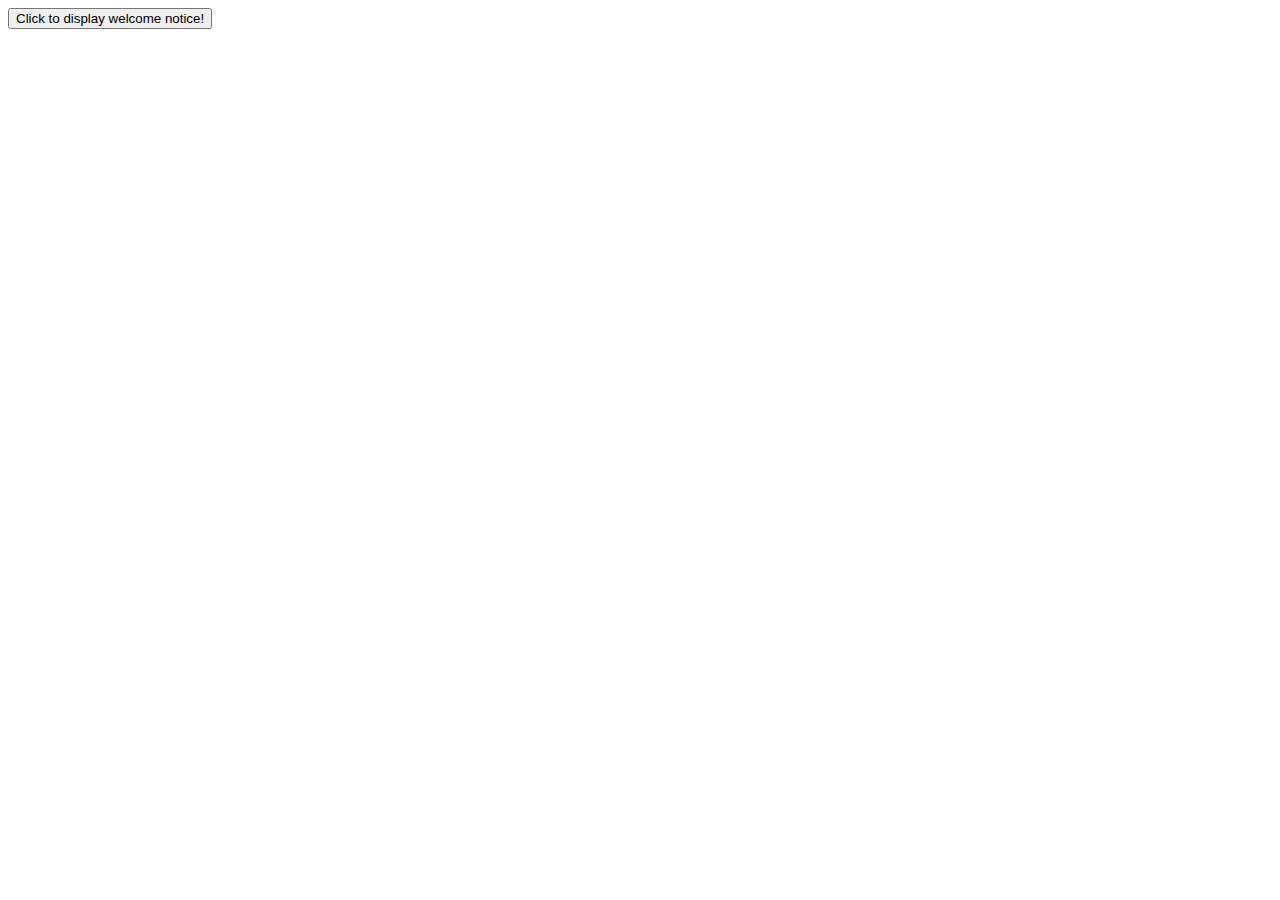
<file: index.html>
<!DOCTYPE html>
<html>
  <head>
    <title>First JS Program</title>
  </head>

  <body>
    <button id='#button-one'> Click to display welcome notice! </button>
    <h1 id='#heading-one'></h1>
  <script src='script.js'></script>
  </body>
</html>
</file>
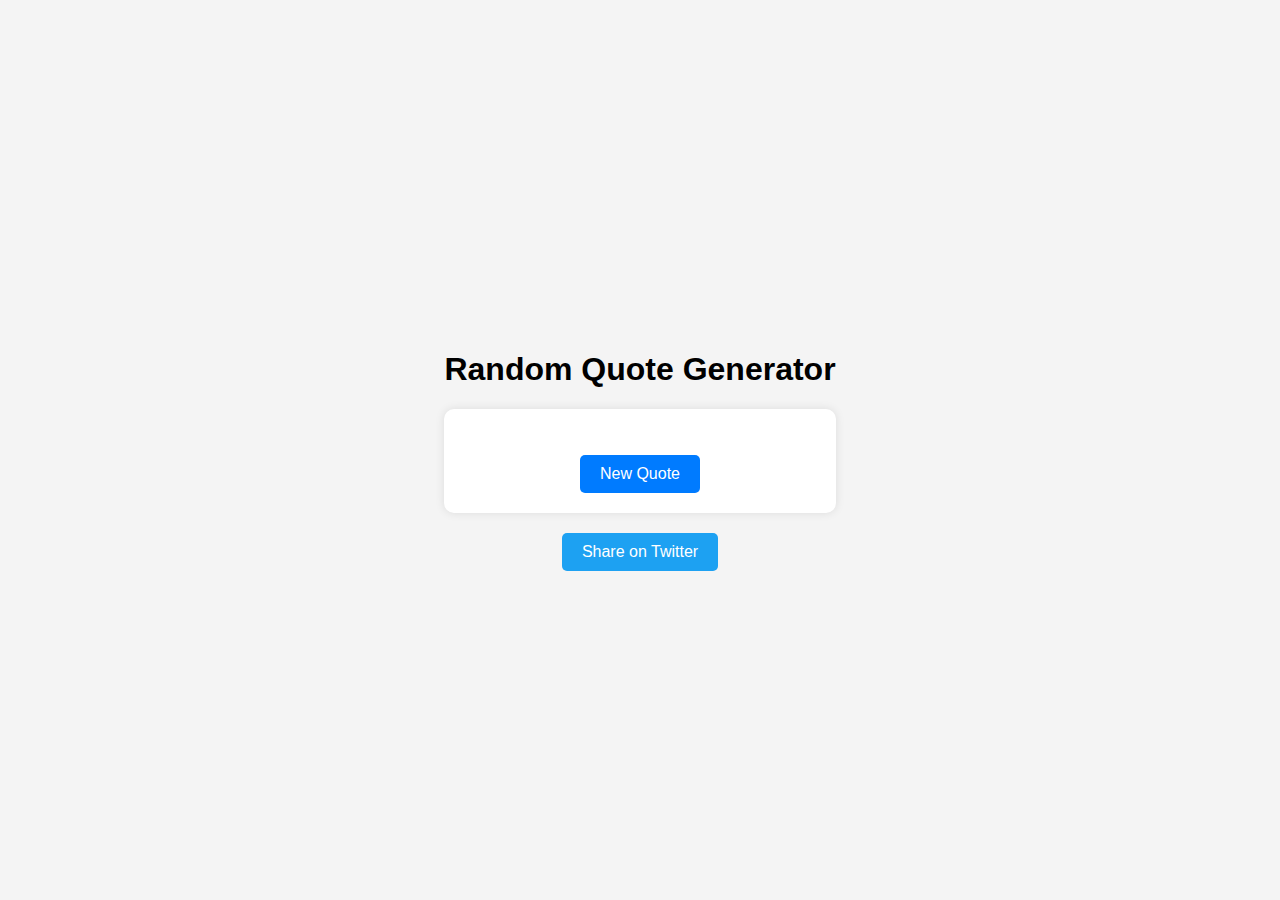
<file: Random Guote Generator/index.html>
<!DOCTYPE html>
<html lang="en">

<head>
    <meta charset="UTF-8">
    <meta name="viewport" content="width=device-width, initial-scale=1.0">
    <title>Random Quote Generator</title>
    <link rel="stylesheet" href="style.css">
</head>

<body>
    <div class="container">
        <h1>Random Quote Generator</h1>
        <div class="quote-container">
            <p class="quote-text">Loading...</p>
            <button id="new-quote-btn">New Quote</button>
        </div>
        <button id="share-btn">Share on Twitter</button>
    </div>

    <script src="script.js"></script>
</body>

</html>
</file>
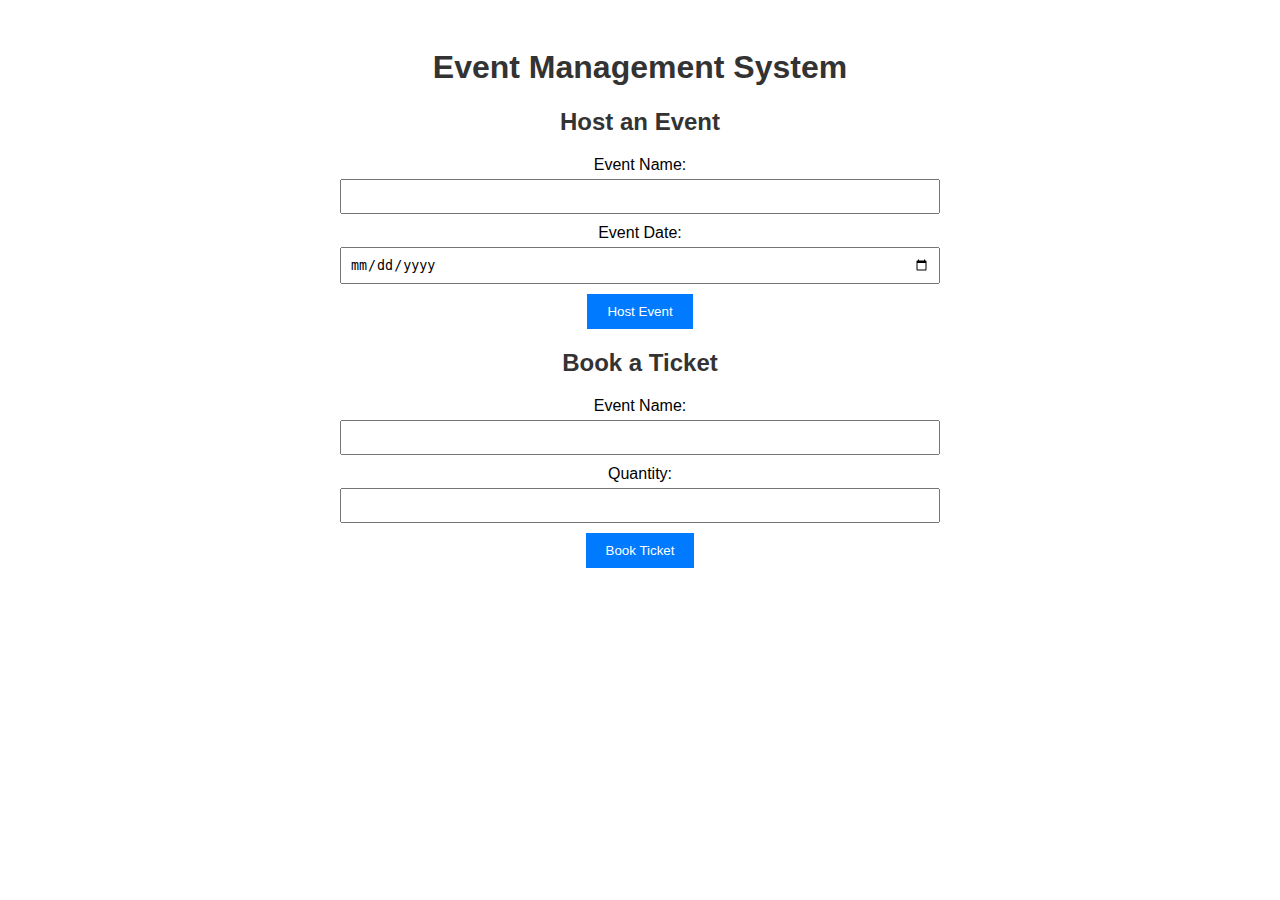
<file: Simple ticket booking and event hosting platform/web.html>
<!DOCTYPE html>
<html lang="en">

<head>
    <meta charset="UTF-8">
    <meta name="viewport" content="width=device-width, initial-scale=1.0">
    <title>Event Management System</title>
    <link rel="stylesheet" href="web.css">
</head>

<body>
    <div class="container">
        <h1>Event Management System</h1>
        <div id="hostEventForm">
            <h2>Host an Event</h2>
            <form id="eventForm">
                <label for="eventName">Event Name:</label>
                <input type="text" id="eventName" required><br>
                <label for="eventDate">Event Date:</label>
                <input type="date" id="eventDate" required><br>
                <button type="submit">Host Event</button>
            </form>
        </div>
        <div id="bookTicketForm">
            <h2>Book a Ticket</h2>
            <form id="ticketForm">
                <label for="eventName">Event Name:</label>
                <input type="text" id="eventName" required><br>
                <label for="ticketQuantity">Quantity:</label>
                <input type="number" id="ticketQuantity" min="1" required><br>
                <button type="submit">Book Ticket</button>
            </form>
        </div>
    </div>

    <script src="web.js"></script>
</body>

</html>
</file>
<file: Random Guote Generator/style.css>
body {
    font-family: Arial, sans-serif;
    background-color: #f4f4f4;
    display: flex;
    justify-content: center;
    align-items: center;
    height: 100vh;
    margin: 0;
}

.container {
    text-align: center;
}

.quote-container {
    background-color: #fff;
    padding: 20px;
    border-radius: 10px;
    box-shadow: 0 0 10px rgba(0, 0, 0, 0.1);
    margin-bottom: 20px;
}

#new-quote-btn {
    background-color: #007bff;
    color: #fff;
    border: none;
    padding: 10px 20px;
    font-size: 16px;
    border-radius: 5px;
    cursor: pointer;
    margin-top: 10px;
}

#new-quote-btn:hover {
    background-color: #0056b3;
}

#share-btn {
    background-color: #1da1f2;
    color: #fff;
    border: none;
    padding: 10px 20px;
    font-size: 16px;
    border-radius: 5px;
    cursor: pointer;
}

#share-btn:hover {
    background-color: #0e71a4;
}
</file>
<file: Simple ticket booking and event hosting platform/web.css>
body {
    font-family: Arial, sans-serif;
}

.container {
    max-width: 600px;
    margin: 0 auto;
    padding: 20px;
    text-align: center;
}

h1,
h2 {
    color: #333;
}

form {
    margin-top: 20px;
}

label {
    display: block;
    margin-bottom: 5px;
}

input {
    width: 100%;
    padding: 8px;
    margin-bottom: 10px;
    box-sizing: border-box;
}

button {
    padding: 10px 20px;
    background-color: #007bff;
    color: #fff;
    border: none;
    cursor: pointer;
}

button:hover {
    background-color: #0056b3;
}
</file>
